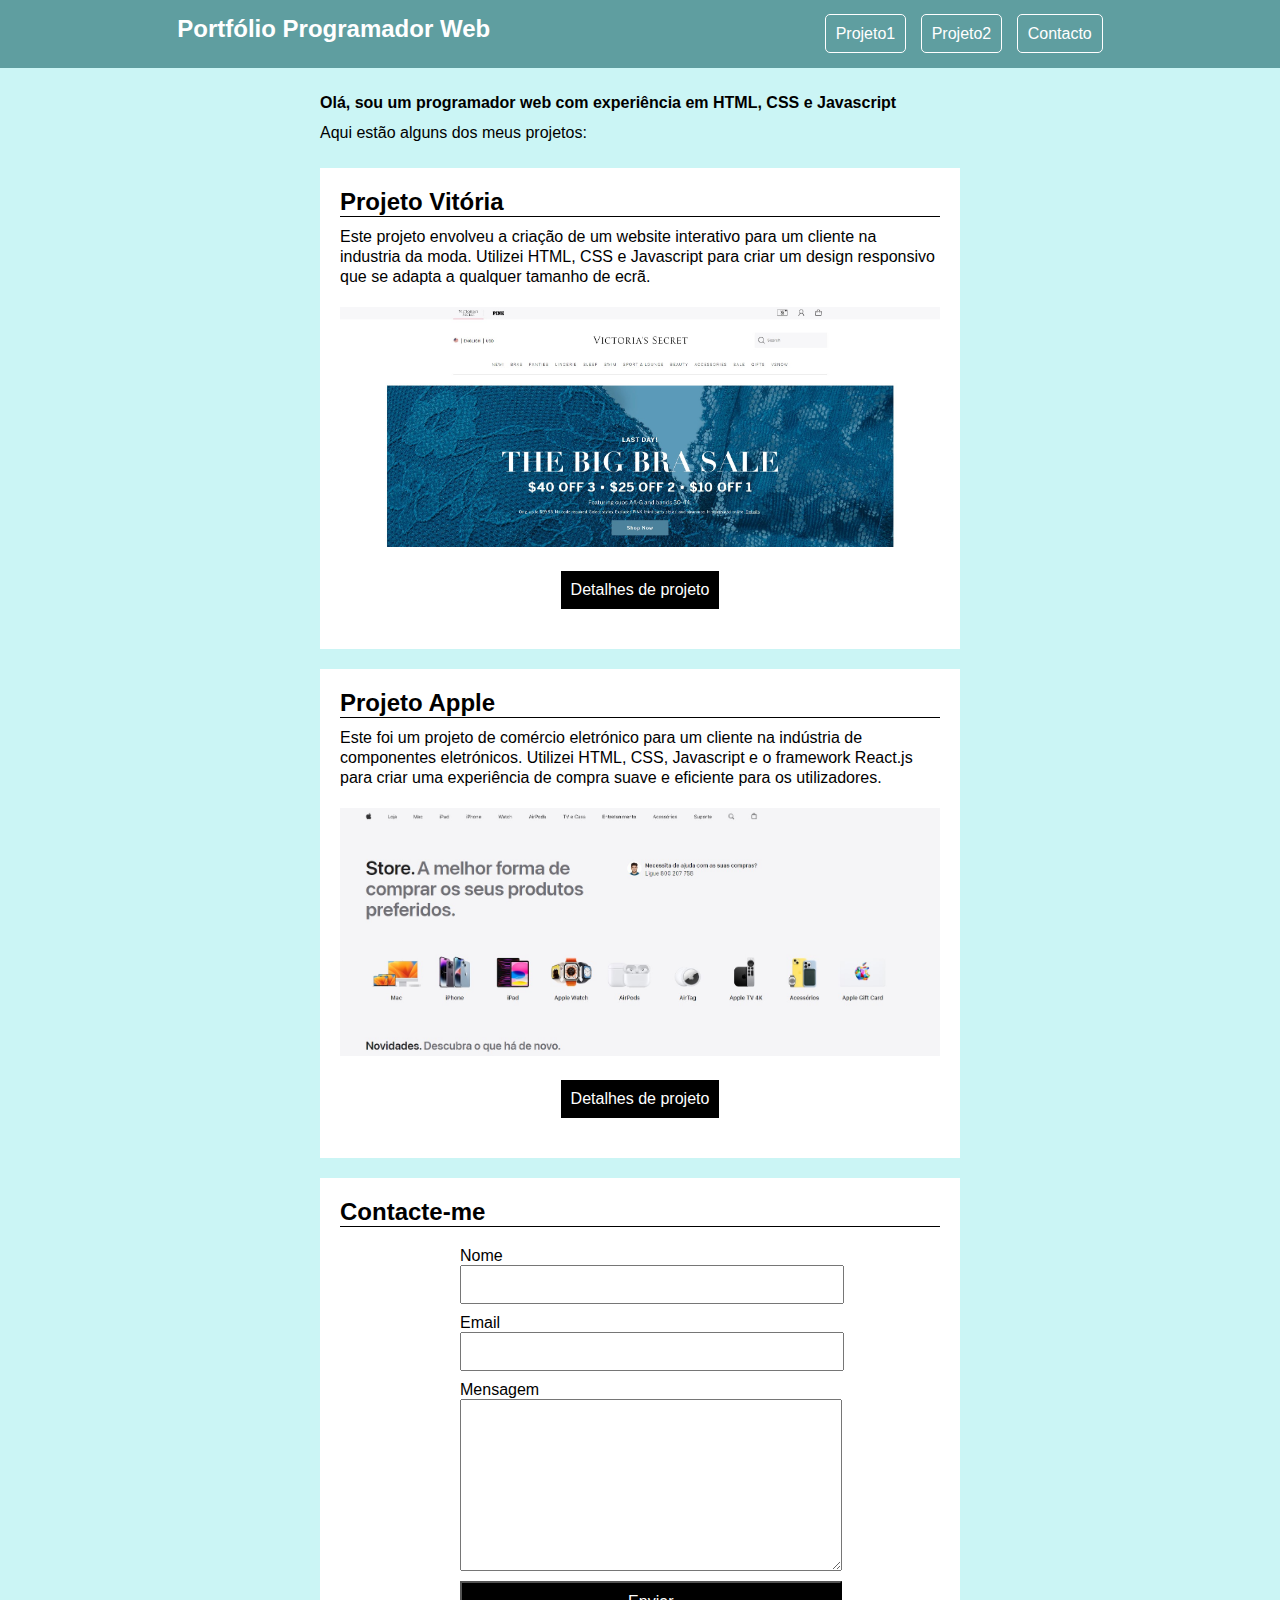
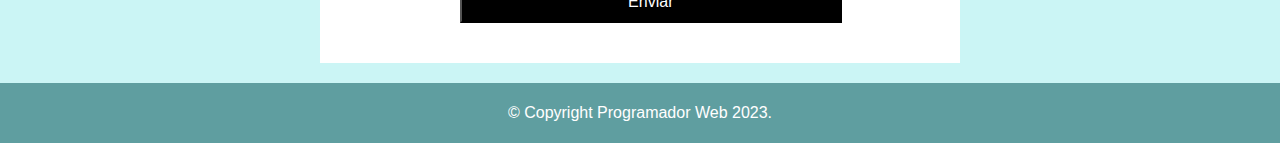
<file: index.html>
<!DOCTYPE html>
<html lang="en">
<head>
    <meta charset="UTF-8">
    <meta name="viewport" content="width=device-width, initial-scale=1.0">
    <title>Website</title>
    <link rel="stylesheet" href="style.css">
</head>
<body>
    <header>
        <h2 class="titulo">Portfólio Programador Web</h2>
        <div>
        <a href="#projeto1">Projeto1</a>
        <a href="#projeto2">Projeto2</a>
        <a href="#contacto">Contacto</a>
    </div>
    </header>

    <main>
        <p class="negrito">Olá, sou um programador web com experiência em HTML, CSS e Javascript</p>
        <p>Aqui estão alguns dos meus projetos:</p>

        <div class="janela">

            <h2 id="projeto1">Projeto Vitória</h2>

            <p class="texto">Este projeto envolveu a criação de um website interativo para um cliente na industria da moda. Utilizei HTML, CSS e Javascript para criar um design responsivo que se adapta a qualquer tamanho de ecrã.</p>

            <img src="imagens/vitoria.jpg" alt="imagem do site vitoria secrets">


            <div class="link-detalhes">
            <a class="detalhes"href="https://www.victoriassecret.com/pt/" target="_blank">Detalhes de projeto</a>
            </div>

        </div>

        <div class="janela">

            <h2 id="projeto2">Projeto Apple</h2>

            <p class="texto">Este foi um projeto de comércio eletrónico para um cliente na indústria de componentes eletrónicos. Utilizei HTML, CSS, Javascript e o framework React.js para criar uma experiência de compra suave e eficiente para os utilizadores.</p>

            <img src="imagens/apple.jpg" alt="imagem do site da Apple">


            <div class="link-detalhes">
            <a class="detalhes"href="https://www.apple.com/pt/" target="_blank">Detalhes de projeto</a>
            </div>

        </div>

        <div class="janela">

            <h2 id="contacto">Contacte-me</h2>

            <form>
                <label for="Nome">Nome</label>
                <input type="text" name="Nome">

                <label for="Email">Email</label>
                <input type="email" name="Email">

                <label for="Mensagem">Mensagem</label>
                <textarea name="Mensagem" cols="30" rows="10"></textarea>

                <input type="submit" value="Enviar">
            </form>

        </div>

    </main>

    <footer>
        <p>&copy; Copyright Programador Web 2023.</p>
    </footer>

</body>
</html>
</file>
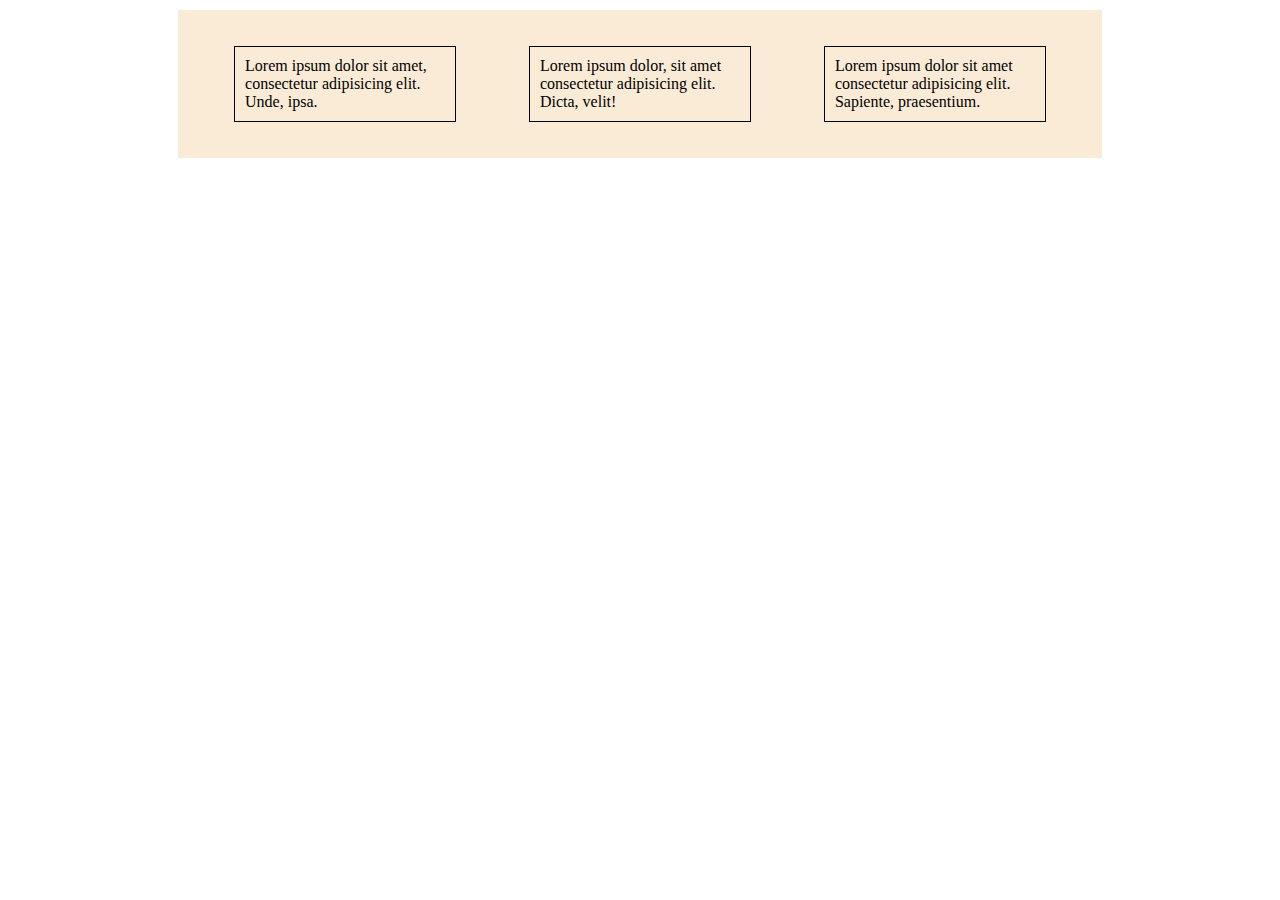
<file: flexbox.html>
<!DOCTYPE html>
<html lang="en">
<head>
    <meta charset="UTF-8">
    <meta name="viewport" content="width=device-width, initial-scale=1.0">
    <title>Flexbox</title>
    <style>
        .container {
            display:flex;
            justify-content: space-around;
            width: 70%;
            background-color: antiquewhite;
            margin: 10px auto;
            padding: 20px;
        }

        p {
            width: 200px;
            padding: 10px;
            border: 1px solid black;
        }
    </style>
</head>
<body>
    <div class="container">
        <p>Lorem ipsum dolor sit amet, consectetur adipisicing elit. Unde, ipsa.</p>
        <p>Lorem ipsum dolor, sit amet consectetur adipisicing elit. Dicta, velit!</p>
        <p>Lorem ipsum dolor sit amet consectetur adipisicing elit. Sapiente, praesentium.</p>
    </div>  
</body>
</html>
</file>
<file: style.css>
* {
    margin: 0px; /* para não ter margem */
}

html{
    scroll-behavior: smooth; /* faz o scroll mais suave */
}

body {
    font-family: Arial, Helvetica, sans-serif;
    background: rgb(203, 245, 245);
}

header {
    display:flex; /* dispoe os elementos na horizontal */
    justify-content: space-around;  /* alinha os elementos na horizontal */
    align-items: center; /* alinha os elementos na vertical */
    background-color: cadetblue; /* cor da barra */
    padding: 15px; /* tamanho da barra */
    text-align: center; /* alinhar texto ao centro */
}

.titulo {
    border: none; /* retira a borda do elemento */
    color: white;
}
header div a {
    text-decoration: none; /* retira o sublinhado dos links */
    color:white;
    border: 1px solid white;
    padding: 10px;
    margin-left: 10px;
    border-radius: 5px; /* arredonda os cantos do elemento */
}

header div a:hover{ /* o hover permite alterar as propriedades quando passamos o cursor */
    background-color: aliceblue;
    color: cadetblue;
}
main {
    width: 50%; /* a width define a largura do elemento*/
    margin: 20px auto; /* o auto insere o elemento no meio da pagina */
}

.negrito {
    font-weight: bold; /* a letra fica a negrito */
}

p {
    line-height: 30px; /* dá espaço entre as linhas */
}

.janela {
    background-color: white;
    padding: 20px;
    margin-top: 20px;
}

h2 {
    border-bottom: 1px solid black;
    margin-bottom: 10px;
}

.texto {
    line-height: 20px;
    margin-bottom: 20px;
}

img {
    width: 100%;
}

.link-detalhes {
        text-align: center;
        /* border:1px solid black; */
}

.detalhes {
    text-decoration: none;
    background-color: black;
    color: white;
    padding: 10px;
    display: inline-block; /* permite aplicar margem num elemento inline*/
    margin: 20px 0px;
}

form {
    width: 60%; 
    margin: 20px auto;
}

form label,
form input,
form textarea {
    display:block; /* converte um elemento inline num elemento block que ocupa toda a linha */
    width: 100%;
}

form input, /* o input é um campo do formulario para escrevermos */
form textarea {
    margin-bottom: 10px;
    padding: 10px;
}

form input[type="submit"] {
    padding: 10px;
    background-color: black;
    color: white;
    font-size: 16px;
    width: 106%;
}

footer {
    background-color: cadetblue; 
    color: white;
    padding: 15px;
    text-align: center; 
}


@media (max-width: 760px) { /* media para ajustar para se ver em tlm*/
    header {
        flex-direction: column;
        gap: 15px;
    }

    header div a {
        display: inline-block;
        margin-bottom: 10px;
    }
    main {
        width: 80%;
    }

    form {
        width: 80%;
    }
}
</file>
